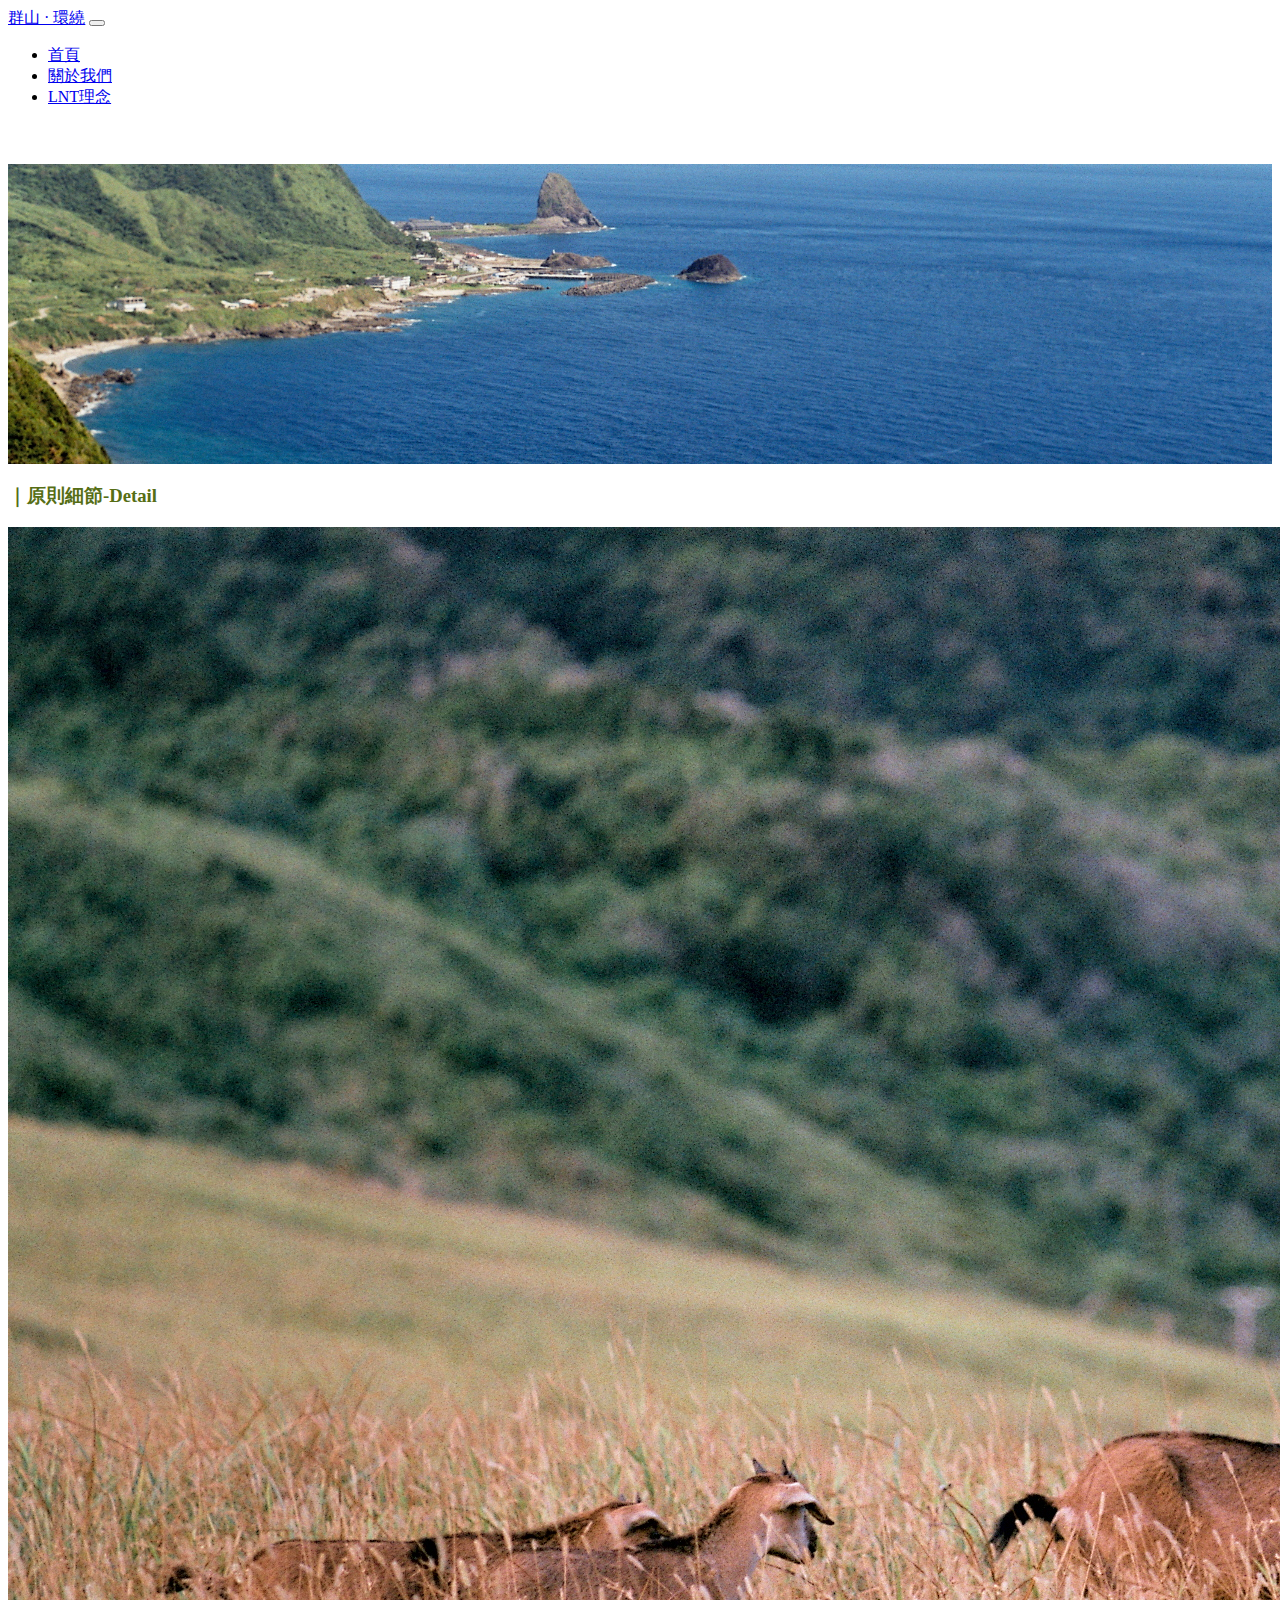
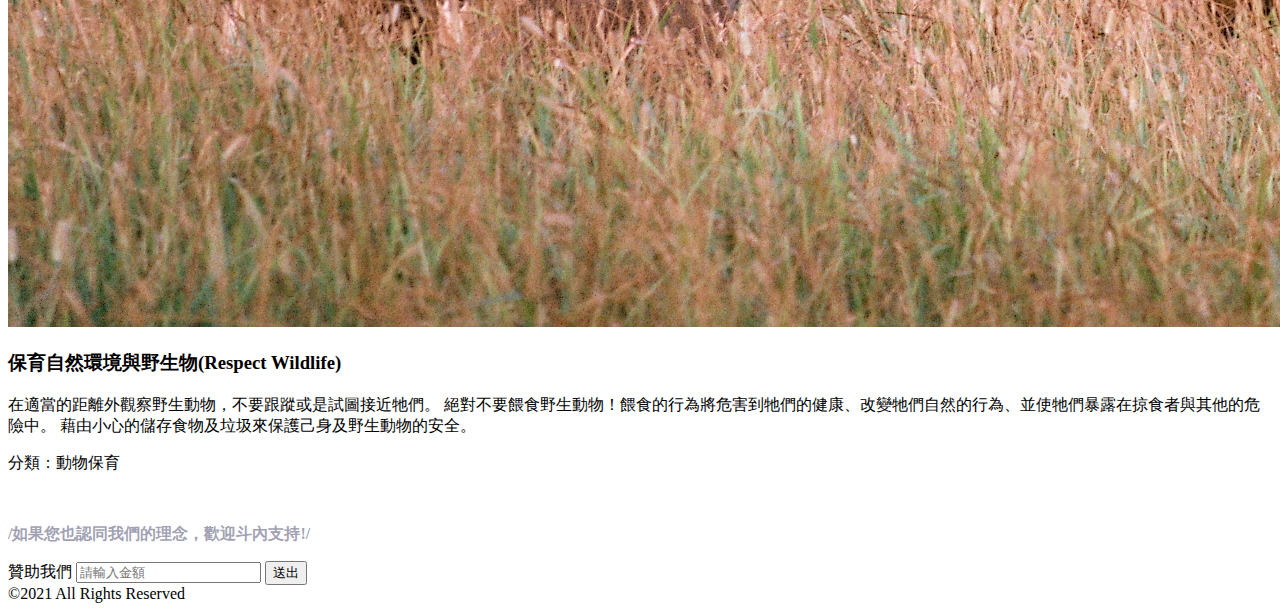
<file: leavenotrace/detail_left.html>
<!doctype html>
<html lang="en">
  <head>
    <!-- Required meta tags -->
    <meta charset="utf-8">
    <meta name="viewport" content="width=device-width, initial-scale=1">

    <!-- Bootstrap CSS -->
    <link rel="stylesheet" href="https://cdn.jsdelivr.net/npm/bootstrap@4.6.0/dist/css/bootstrap.min.css" integrity="sha384-B0vP5xmATw1+K9KRQjQERJvTumQW0nPEzvF6L/Z6nronJ3oUOFUFpCjEUQouq2+l" crossorigin="anonymous">
    <link rel="stylesheet" href="./detail.css">
    <title>LNT</title>
  </head>
  <body>
    <header>
        <nav class="navbar navbar-expand-lg navbar-dark bg-dark fixed-top" >
          <div class="container-fluid">
            <a class="navbar-brand" href="index.html">群山 · 環繞</a>
            <button class="navbar-toggler" type="button" data-bs-toggle="collapse" data-bs-target="#navbarNav" aria-controls="navbarNav" aria-expanded="false" aria-label="Toggle navigation">
              <span class="navbar-toggler-icon"></span>
            </button>
            <div class="collapse navbar-collapse" id="navbarNav">
              <ul class="navbar-nav ml-auto">
                <li class="nav-item active">
                  <a class="nav-link" aria-current="page" href="index.html">首頁</a>
                </li>
                <li class="nav-item">
                  <a class="nav-link" href="about.html">關於我們</a>
                </li>
                <li class="nav-item">
                  <a class="nav-link" href="LNT.html">LNT理念</a>
                </li>
              </ul>
            </div>
          </div>
        </nav>
      </header>
      <div id="banner"></div>
      <div class="container my-3">
          <div class="row no-gutters">
            <h3 class="title my-3">｜原則細節<smaller>-Detail</smaller></h3>
          </div>
          <div class="row">
              <div class="col-lg mb-3">
                  <img src="photos/c.jpg" class="img-thumbnail">
              </div>
              <div class="col-lg mb-3">
                  <h3>保育自然環境與野生物(Respect Wildlife)</h3>
                  <P>在適當的距離外觀察野生動物，不要跟蹤或是試圖接近牠們。
                    絕對不要餵食野生動物！餵食的行為將危害到牠們的健康、改變牠們自然的行為、並使牠們暴露在掠食者與其他的危險中。
                    藉由小心的儲存食物及垃圾來保護己身及野生動物的安全。</P>
                  <p>分類：<span class="badge bg-success mx-2">動物</span><span class="badge bg-warning mx-2">保育</span></p><br>
                  <p style="color: rgba(125, 125, 150, 0.733);font-weight: bold;">/如果您也認同我們的理念，歡迎斗內支持!/</p>
                  <form class="form-inline">
                        <label class="mr-3" for="inlineFormInput">贊助我們</label>
                        <input type="text" class="form-control mb-2 mr-sm-2" id="inlineFormInput" placeholder="請輸入金額">
                        <button type="submit" class="btn btn-primary mb-2">送出</button>
                  </form>
              </div>
          </div>
      </div>
      <footer class="text-center bg-dark text-white py-2">
        ©2021 All Rights Reserved
      </footer>


      
      <script src="https://code.jquery.com/jquery-3.5.1.slim.min.js" integrity="sha384-DfXdz2htPH0lsSSs5nCTpuj/zy4C+OGpamoFVy38MVBnE+IbbVYUew+OrCXaRkfj" crossorigin="anonymous"></script>
      <script src="https://cdn.jsdelivr.net/npm/popper.js@1.16.1/dist/umd/popper.min.js" integrity="sha384-9/reFTGAW83EW2RDu2S0VKaIzap3H66lZH81PoYlFhbGU+6BZp6G7niu735Sk7lN" crossorigin="anonymous"></script>
      <script src="https://cdn.jsdelivr.net/npm/bootstrap@4.6.0/dist/js/bootstrap.min.js" integrity="sha384-+YQ4JLhjyBLPDQt//I+STsc9iw4uQqACwlvpslubQzn4u2UU2UFM80nGisd026JF" crossorigin="anonymous"></script>
  </body>
</html>
</file>
<file: leavenotrace/detail.css>
body {
  font-family: Microsoft JhengHei;
}

#banner {
  background-image: url(photos/banner.jpg);
  background-position: center;
  background-size: cover;
  height: 300px;
  margin-top: 3.5rem;
}

.title {
  color: rgb(86, 110, 21);
  font-weight: bold;
}
</file>
